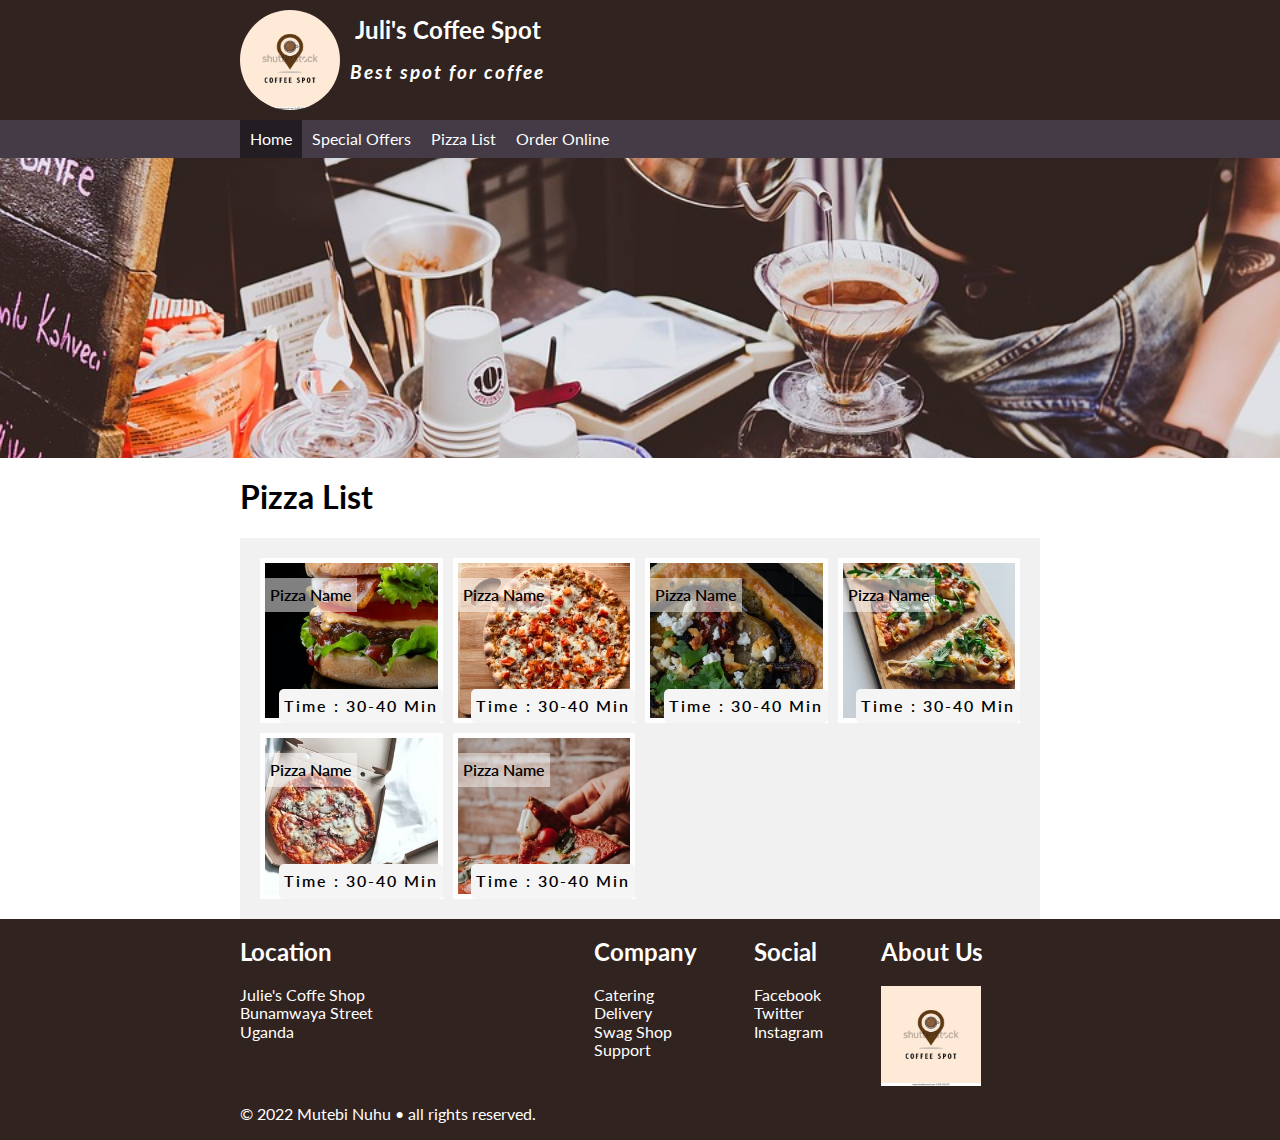
<file: coffeelist.html>
<!DOCTYPE html>
<html lang="en">
<head>
	<meta charset="UTF-8">
	<meta name="viewport" content="width=device-width, initial-scale=1.0">
	<link href="https://fonts.googleapis.com/css2?family=Lato:ital,wght@0,300;0,700;1,300&display=swap" rel="stylesheet">
	   <link rel="stylesheet" href="css/styles.css">

	<title>Home | juliez coffee spot</title>
</head>
<body> 
	<header> 
       <section class="header limited">
        <div>
           <div class="logo-img">
                <img src="img/coffee-spot.jpg" alt="juliez coffee-spot logo" class="logo">
           </div>
        </div>
        <div>
            <h1 class="lead">Juli's Coffee Spot</h1>
            <h3>Best spot for coffee</h3>
        </div>
       </section>
 
	</header>
	<nav class="nav-bar">
        <button id="humbergarbtn">&#9776;</button>
        <ul class="nav-ul limited hide-nav">
            <li class="active"><a href="index.html">Home</a></li>
            <li><a href="specialoffers.html">Special Offers</a></li>
            <li><a href="specialoffers.html">Pizza List</a></li>
            <li><a href="#">Order Online</a></li>
        </ul>
	</nav>
	<main>
        <section class="banner-sm banner-md banner-lg">
            
        </section>
        <section class="limited heading">
            <h1>Pizza List</h1>
        </section>
        <section class="grid-container limited">
            <div class="grid-item">
                <p>Pizza Name</p>
                <img src="img/pizza/bugger.jpg" class="gallery-img" alt="bugger">
                <h4>Time : 30-40 Min </h4> 
                

            </div>
            <div class="grid-item">
                <p>Pizza Name</p>

                <img src="img/pizza/capucino.jpg" alt="Hawaiian Chicken PizzaSmoked">
                <h4>Time : 30-40 Min </h4> 
                
                
                
            </div>
            <div class="grid-item">
                <p>Pizza Name</p>
                <img src="img/pizza/tartpizza.jpg" class="gallery-img" alt="jie">
                <h4>Time : 30-40 Min </h4> 
                 
                
            </div>
            <div class="grid-item">
                <p>Pizza Name</p>
                <img src="img/pizza/pizza.jpg" class="gallery-img" alt="pizza">
                <h4>Time : 30-40 Min </h4> 
                
                
            </div>
            <div class="grid-item">
                <p>Pizza Name</p>
                <img src="img/pizza/pizzaday.jpg" class="gallery-img" alt="pizza">
                <h4>Time : 30-40 Min </h4> 
                 
                

            </div>
            <div class="grid-item">
                <p>Pizza Name</p>
                <img src="img/pizza/pizzatwo.jpg" class="gallery-img" alt="pizza">
                <h4>Time : 30-40 Min </h4> 
                

            </div>
        </section>    
    </main>
        <footer class="">
            <div class="row limited">
           
            <section class="column small-12 medium-6 large-3">
                <h2>Location</h2>
                <ul>
                    <li>Julie's Coffe Shop</li>
                    <li>Bunamwaya Street</li> 
                    <li>Uganda</li>
                </ul>
            </section>
            <section class="column small-12 medium-6 large-3">
                <h2>Company</h2>
                <ul>
                    <li>Catering</li>
                    <li>Delivery</li> 
                    <li>Swag Shop</li>
                    <li>Support</li>
                </ul>
            </section>
            <section class="column small-12 medium-6 large-3">
                <h2>Social</h2>
                <ul>
                    <li>Facebook</li>
                    <li>Twitter</li> 
                    <li>Instagram</li>
                </ul>
            </section>
             <section class="column small-12 medium-6 large-3">
                <h2>About Us</h2>
                <ul>
                    <li><img src="img/coffee-spot.jpg" alt="logo" height="100" width="100"></li>
                </ul>
            </section>
            <p>© 2022 Mutebi Nuhu • all rights reserved.</p>
            </div> <!-- end row -->
        </footer>
        <script>
           window.addEventListener("DOMContentLoaded", ()=>{
            //hide show menu links on the mobile view
/*             let navButton = document.getElementById('humbergarbtn');
            let navLinks = document.querySelector('.nav-ul')
            navButton.addEventListener('click', ()=>{
                if(!navLinks.classList.contains('show-nav')){
                    navLinks.classList.add('show-nav')
                }else{
                    navLinks.classList.remove('show-nav')  
                }
            })*/
            //show display method two
            let toggleMenu = ()=>{
                document.querySelector('.nav-ul').classList.toggle('show-nav');

            }
            let humbergarbtn = document.getElementById('humbergarbtn');
            humbergarbtn.onclick = toggleMenu;
           })
        </script>
		
</body>
</html>
</file>
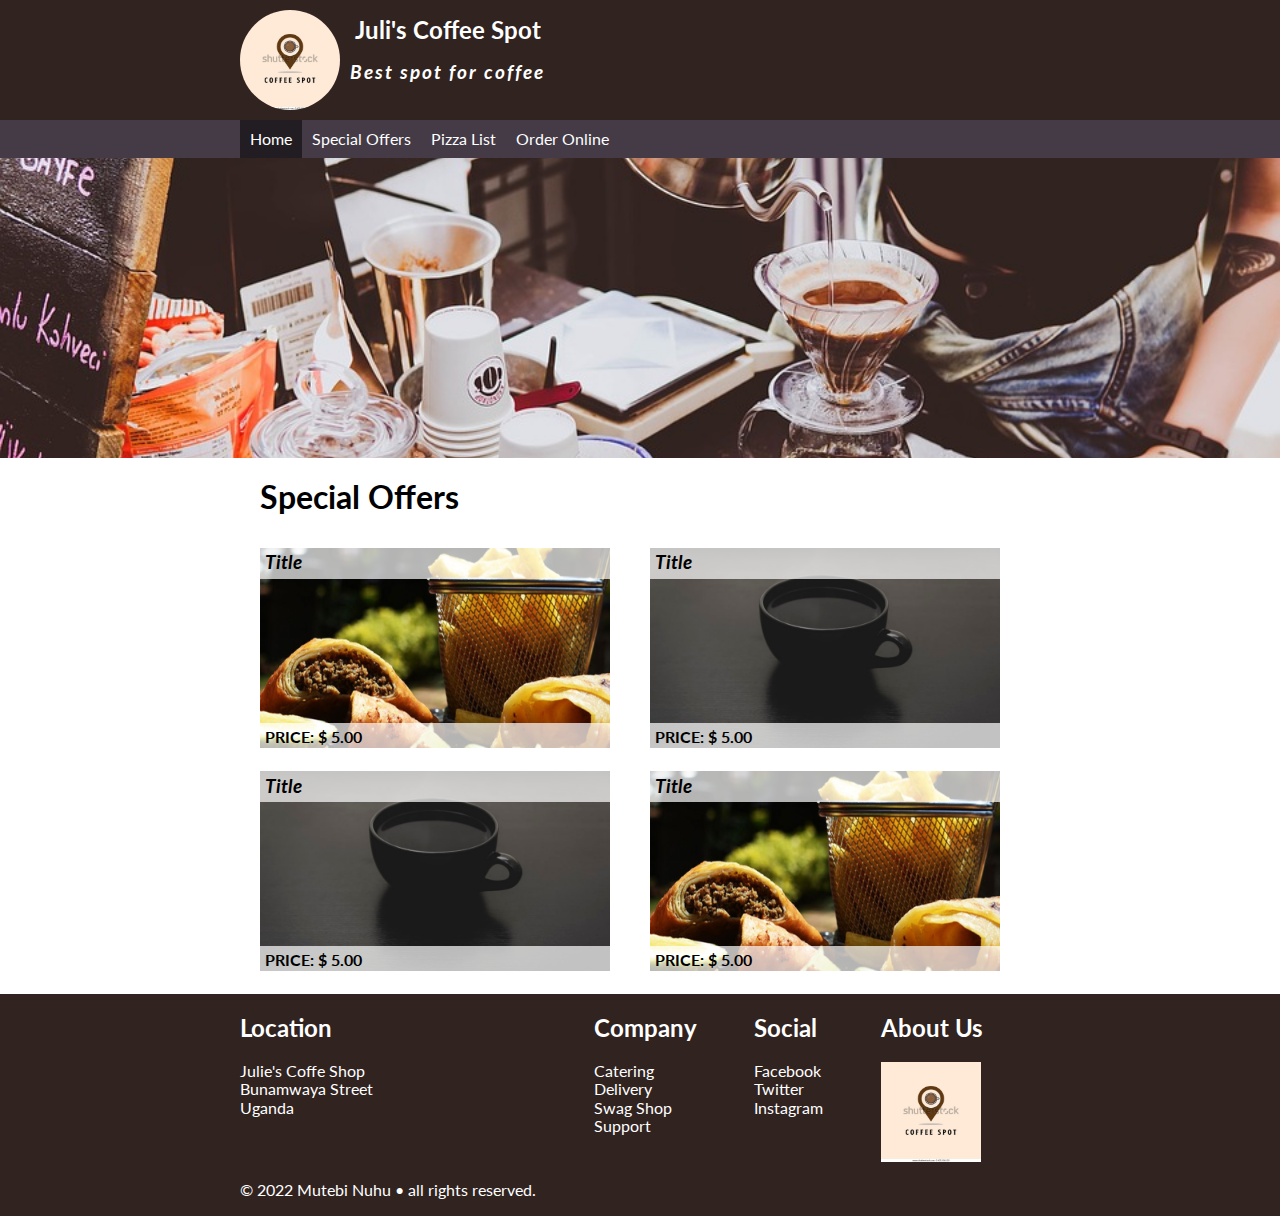
<file: specialoffers.html>
<!DOCTYPE html>
<html lang="en">
<head>
	<meta charset="UTF-8">
	<meta name="viewport" content="width=device-width, initial-scale=1.0">
	<link href="https://fonts.googleapis.com/css2?family=Lato:ital,wght@0,300;0,700;1,300&display=swap" rel="stylesheet">
    <link rel="stylesheet" href="css/styles.css">
	<title>Home | juliez coffee spot</title>
</head>
<body>
	<header>
       <section class="header limited">
        <div>
           <div class="logo-img">
                <img src="img/coffee-spot.jpg" alt="juliez coffee-spot logo" class="logo">
           </div>
        </div>
        <div>
            <h1 class="lead">Juli's Coffee Spot</h1>
            <h3>Best spot for coffee</h3>
        </div>
       </section>
 
	</header>
	<nav class="nav-bar">
        <button id="humbergarbtn">&#9776</button>
        <ul class="nav-ul limited hide-nav">
            <li class="active"><a href="index.html">Home</a></li>
            <li><a href="specialoffers.html">Special Offers</a></li>
            <li><a href="coffeelist.html">Pizza List</a></li>
            <li><a href="">Order Online</a></li>
        </ul>
	</nav>
	<main>
        <section class="banner-sm banner-md banner-lg">
            
        </section>
        <article class="special-offers limited">
            <h1 class="heading">Special Offers</h1>
            <section class="special-offers-list">
                <section class="special-offer offer-1">
                        <h3 class="special-offer-title">Title</h3>
                        <img src="img/coffee-img-3.jpg" alt="special offer">
                        <p class="special-offer-price">PRICE: $ 5.00</p>

                </section>
                <section class="special-offer offer-2">
                    <h3 class="special-offer-title">Title</h3>
                    <img src="img/coffee-img-5.jpg" alt="special offer">
                    <p class="special-offer-price">PRICE: $ 5.00</p>

                </section>
                  <section class="special-offer offer-1">
                        <h3 class="special-offer-title">Title</h3>
                        <img src="img/coffee-img-5.jpg" alt="special offer">
                        <p class="special-offer-price">PRICE: $ 5.00</p>

                </section>
                  <section class="special-offer offer-2">
                    <h3 class="special-offer-title">Title</h3>
                    <img src="img/coffee-img-3.jpg" alt="special offer">
                    <p class="special-offer-price">PRICE: $ 5.00</p>

                </section>


            </section>
        </article>
		    
    </main>
        <footer class="">
            <div class="row limited">
           
            <section class="column small-12 medium-6 large-3">
                <h2>Location</h2>
                <ul>
                    <li>Julie's Coffe Shop</li>
                    <li>Bunamwaya Street</li> 
                    <li>Uganda</li>
                </ul>
            </section>
            <section class="column small-12 medium-6 large-3">
                <h2>Company</h2>
                <ul>
                    <li>Catering</li>
                    <li>Delivery</li> 
                    <li>Swag Shop</li>
                    <li>Support</li>
                </ul>
            </section>
            <section class="column small-12 medium-6 large-3">
                <h2>Social</h2>
                <ul>
                    <li>Facebook</li>
                    <li>Twitter</li> 
                    <li>Instagram</li>
                </ul>
            </section>
             <section class="column small-12 medium-6 large-3">
                <h2>About Us</h2>
                <ul>
                    <li><img src="img/coffee-spot.jpg" alt="logo" height="100" width="100"></li>
                </ul>
            </section>
            <p>© 2022 Mutebi Nuhu • all rights reserved.</p>

            </div> <!-- end row -->
        </footer>
        <script>
           window.addEventListener("DOMContentLoaded", ()=>{
            //hide show menu links on the mobile view
/*             let navButton = document.getElementById('humbergarbtn');
            let navLinks = document.querySelector('.nav-ul')
            navButton.addEventListener('click', ()=>{
                if(!navLinks.classList.contains('show-nav')){
                    navLinks.classList.add('show-nav')
                }else{
                    navLinks.classList.remove('show-nav')  
                }
            })*/
            //show display method two
            let toggleMenu = ()=>{
                document.querySelector('.nav-ul').classList.toggle('show-nav');

            }
            let humbergarbtn = document.getElementById('humbergarbtn');
            humbergarbtn.onclick = toggleMenu;
           })
        </script>
		
</body>
</html>
</file>
<file: css/styles.css>
/*! normalize.css v8.0.1 | MIT License | github.com/necolas/normalize.css */
/* Document
   ========================================================================== */
/**
 * 1. Correct the line height in all browsers.
 * 2. Prevent adjustments of font size after orientation changes in iOS.
 */
html {
  line-height: 1.15;
  /* 1 */
  -webkit-text-size-adjust: 100%;
  /* 2 */ }

/* Sections
   ========================================================================== */
/**
 * Remove the margin in all browsers.
 */
body {
  margin: 0; }

/**
 * Render the `main` element consistently in IE.
 */
main {
  display: block; }

/**
 * Correct the font size and margin on `h1` elements within `section` and
 * `article` contexts in Chrome, Firefox, and Safari.
 */
h1 {
  font-size: 2em;
  margin: 0.67em 0; }

/* Grouping content
   ========================================================================== */
/**
 * 1. Add the correct box sizing in Firefox.
 * 2. Show the overflow in Edge and IE.
 */
hr {
  box-sizing: content-box;
  /* 1 */
  height: 0;
  /* 1 */
  overflow: visible;
  /* 2 */ }

/**
 * 1. Correct the inheritance and scaling of font size in all browsers.
 * 2. Correct the odd `em` font sizing in all browsers.
 */
pre {
  font-family: monospace, monospace;
  /* 1 */
  font-size: 1em;
  /* 2 */ }

/* Text-level semantics
   ========================================================================== */
/**
 * Remove the gray background on active links in IE 10.
 */
a {
  background-color: transparent; }

/**
 * 1. Remove the bottom border in Chrome 57-
 * 2. Add the correct text decoration in Chrome, Edge, IE, Opera, and Safari.
 */
abbr[title] {
  border-bottom: none;
  /* 1 */
  text-decoration: underline;
  /* 2 */
  text-decoration: underline dotted;
  /* 2 */ }

/**
 * Add the correct font weight in Chrome, Edge, and Safari.
 */
b,
strong {
  font-weight: bolder; }

/**
 * 1. Correct the inheritance and scaling of font size in all browsers.
 * 2. Correct the odd `em` font sizing in all browsers.
 */
code,
kbd,
samp {
  font-family: monospace, monospace;
  /* 1 */
  font-size: 1em;
  /* 2 */ }

/**
 * Add the correct font size in all browsers.
 */
small {
  font-size: 80%; }

/**
 * Prevent `sub` and `sup` elements from affecting the line height in
 * all browsers.
 */
sub,
sup {
  font-size: 75%;
  line-height: 0;
  position: relative;
  vertical-align: baseline; }

sub {
  bottom: -0.25em; }

sup {
  top: -0.5em; }

/* Embedded content
   ========================================================================== */
/**
 * Remove the border on images inside links in IE 10.
 */
img {
  border-style: none; }

/* Forms
   ========================================================================== */
/**
 * 1. Change the font styles in all browsers.
 * 2. Remove the margin in Firefox and Safari.
 */
button,
input,
optgroup,
select,
textarea {
  font-family: inherit;
  /* 1 */
  font-size: 100%;
  /* 1 */
  line-height: 1.15;
  /* 1 */
  margin: 0;
  /* 2 */ }

/**
 * Show the overflow in IE.
 * 1. Show the overflow in Edge.
 */
button,
input {
  /* 1 */
  overflow: visible; }

/**
 * Remove the inheritance of text transform in Edge, Firefox, and IE.
 * 1. Remove the inheritance of text transform in Firefox.
 */
button,
select {
  /* 1 */
  text-transform: none; }

/**
 * Correct the inability to style clickable types in iOS and Safari.
 */
button,
[type="button"],
[type="reset"],
[type="submit"] {
  -webkit-appearance: button; }

/**
 * Remove the inner border and padding in Firefox.
 */
button::-moz-focus-inner,
[type="button"]::-moz-focus-inner,
[type="reset"]::-moz-focus-inner,
[type="submit"]::-moz-focus-inner {
  border-style: none;
  padding: 0; }

/**
 * Restore the focus styles unset by the previous rule.
 */
button:-moz-focusring,
[type="button"]:-moz-focusring,
[type="reset"]:-moz-focusring,
[type="submit"]:-moz-focusring {
  outline: 1px dotted ButtonText; }

/**
 * Correct the padding in Firefox.
 */
fieldset {
  padding: 0.35em 0.75em 0.625em; }

/**
 * 1. Correct the text wrapping in Edge and IE.
 * 2. Correct the color inheritance from `fieldset` elements in IE.
 * 3. Remove the padding so developers are not caught out when they zero out
 *    `fieldset` elements in all browsers.
 */
legend {
  box-sizing: border-box;
  /* 1 */
  color: inherit;
  /* 2 */
  display: table;
  /* 1 */
  max-width: 100%;
  /* 1 */
  padding: 0;
  /* 3 */
  white-space: normal;
  /* 1 */ }

/**
 * Add the correct vertical alignment in Chrome, Firefox, and Opera.
 */
progress {
  vertical-align: baseline; }

/**
 * Remove the default vertical scrollbar in IE 10+.
 */
textarea {
  overflow: auto; }

/**
 * 1. Add the correct box sizing in IE 10.
 * 2. Remove the padding in IE 10.
 */
[type="checkbox"],
[type="radio"] {
  box-sizing: border-box;
  /* 1 */
  padding: 0;
  /* 2 */ }

/**
 * Correct the cursor style of increment and decrement buttons in Chrome.
 */
[type="number"]::-webkit-inner-spin-button,
[type="number"]::-webkit-outer-spin-button {
  height: auto; }

/**
 * 1. Correct the odd appearance in Chrome and Safari.
 * 2. Correct the outline style in Safari.
 */
[type="search"] {
  -webkit-appearance: textfield;
  /* 1 */
  outline-offset: -2px;
  /* 2 */ }

/**
 * Remove the inner padding in Chrome and Safari on macOS.
 */
[type="search"]::-webkit-search-decoration {
  -webkit-appearance: none; }

/**
 * 1. Correct the inability to style clickable types in iOS and Safari.
 * 2. Change font properties to `inherit` in Safari.
 */
::-webkit-file-upload-button {
  -webkit-appearance: button;
  /* 1 */
  font: inherit;
  /* 2 */ }

/* Interactive
   ========================================================================== */
/*
 * Add the correct display in Edge, IE 10+, and Firefox.
 */
details {
  display: block; }

/*
 * Add the correct display in all browsers.
 */
summary {
  display: list-item; }

/* Misc
   ========================================================================== */
/**
 * Add the correct display in IE 10+.
 */
template {
  display: none; }

/**
 * Add the correct display in IE 10.
 */
[hidden] {
  display: none; }

html {
  -webkit-text-size-adjust: 100%;
  -ms-text-size-adjust: 100%; }

* {
  -moz-box-sizing: border-box;
  -ms-box-sizing: border-box;
  -webkit-box-sizing: border-box;
  box-sizing: border-box; }

body {
  font-family: 'Lato', sans-serif;
  font-size: 16px;
  padding: 0;
  margin: 0; }

/*header*/
header {
  background-color: #312320;
  color: white; }

header h1 {
  font-size: 1.5rem; }

header h3 {
  padding-bottom: 5px;
  letter-spacing: 2px; }

.header {
  text-align: center; }

section h3 {
  font-style: italic; }

.logo {
  height: 100px;
  width: 100px;
  border-radius: 50%;
  margin-top: 10px; }

/*nav styles*/
nav {
  background-color: #443B47;
  margin-top: -20px; }

nav ul {
  margin: 0;
  padding: 0; }

nav li {
  list-style-type: none; }

nav li.active {
  background-color: rgba(0, 0, 0, 0.5); }

.hide-nav {
  display: none; }

.show-nav {
  display: block; }

a {
  text-decoration: none;
  display: block;
  text-align: center;
  padding: 10px;
  color: white; }

/*main*/
button#humbergarbtn {
  background: none;
  border: none;
  margin-top: -600px;
  color: white;
  font-size: 25px;
  margin: 0;
  cursor: pointer; }

/*main*/
.banner-sm {
  background-image: url("../img/coffee-img-1.jpg");
  background-size: cover;
  background-position: center;
  height: 200px; }

.heading {
  margin-left: 10px; }

/*footer styles*/
footer {
  width: 100%;
  background-color: #312320;
  color: white; }

section ul {
  padding: 0;
  margin: 0; }

section ul > li {
  list-style-type: none; }

/*special offers page*/
article > h2 {
  font-style: italic;
  color: #312320;
  margin-left: 20px; }

.special-offer img {
  width: 100%;
  height: 250px; }

.special-offers-list {
  margin: 10px; }

.special-offer {
  position: relative;
  margin: 10px; }

.special-offer-title, .special-offer-price {
  margin: 0;
  padding: .3rem;
  background-color: rgba(255, 255, 255, 0.7);
  position: absolute;
  width: 100%;
  font-weight: 700; }

.special-offer-title {
  top: 0; }

.special-offer-price {
  bottom: 0; }

/*coffe list*/
.grid-item {
  position: relative; }

.grid-item > img {
  width: 100%;
  height: auto;
  padding: 10px; }

.grid-item > p {
  background-color: rgba(255, 255, 255, 0.5);
  position: absolute;
  top: 20px;
  left: 5px;
  margin: 0;
  padding: 8px 5px 8px 8px;
  font-weight: 600; }

.grid-item > h4 {
  background-color: whitesmoke;
  position: absolute;
  bottom: 0;
  right: 0;
  margin: 0;
  padding: 8px 5px 8px 5px;
  font-weight: 600;
  letter-spacing: 2px;
  border-radius: 5px; }

@media only screen and (min-width: 768px) {
  .row {
    display: grid;
    grid-template-columns: auto auto; }

  .header {
    display: flex;
    height: 140px; }

  section .lead, section h3 {
    margin-left: 10px; }

  .heading {
    margin-left: 20px; }

  /*nav styles*/
  button#humbergarbtn {
    display: none; }

  nav {
    height: 38px; }

  nav ul a:hover {
    background-color: rgba(0, 0, 0, 0.2); }

  .nav-ul {
    display: flex; }

  .banner-md {
    background-image: url("../img/coffee-img-2.jpg");
    height: 300px; }

  /*special offers page*/
  .special-offers-list {
    display: grid;
    grid-template-columns: auto auto; }

  .special-offer img {
    height: 200px;
    width: 350px; }

  /*gallery*/
  .grid-container {
    display: grid;
    grid-template-columns: auto auto auto;
    background-color: #f1f1f1;
    padding: 20px;
    grid-gap: 10px; }

  .grid-item {
    background-color: #fefefe;
    text-align: center; }

  .grid-item > img {
    width: 100%;
    height: 100%;
    padding: 5px; }

  .grid-item {
    position: relative; }

  .grid-item > p {
    background-color: rgba(255, 255, 255, 0.5);
    position: absolute;
    top: 20px;
    left: 5px;
    margin: 0;
    padding: 8px 5px 8px 5px;
    font-weight: 600; }

  .grid-item > h4 {
    background-color: whitesmoke;
    position: absolute;
    bottom: 0;
    right: 0;
    margin: 0;
    padding: 8px 5px 8px 5px;
    font-weight: 600;
    letter-spacing: 2px;
    border-radius: 5px; } }
@media only screen and (min-width: 1024px) {
  .row {
    grid-template-columns: auto auto auto auto; }

  .limited {
    max-width: 800px;
    margin: auto; }

  /*special offers*/
  /*gallery*/
  .gallery-display {
    display: flex;
    flex-wrap: wrap; }

  .grid-container {
    grid-template-columns: auto auto auto auto; } }

/*# sourceMappingURL=styles.css.map */
</file>
